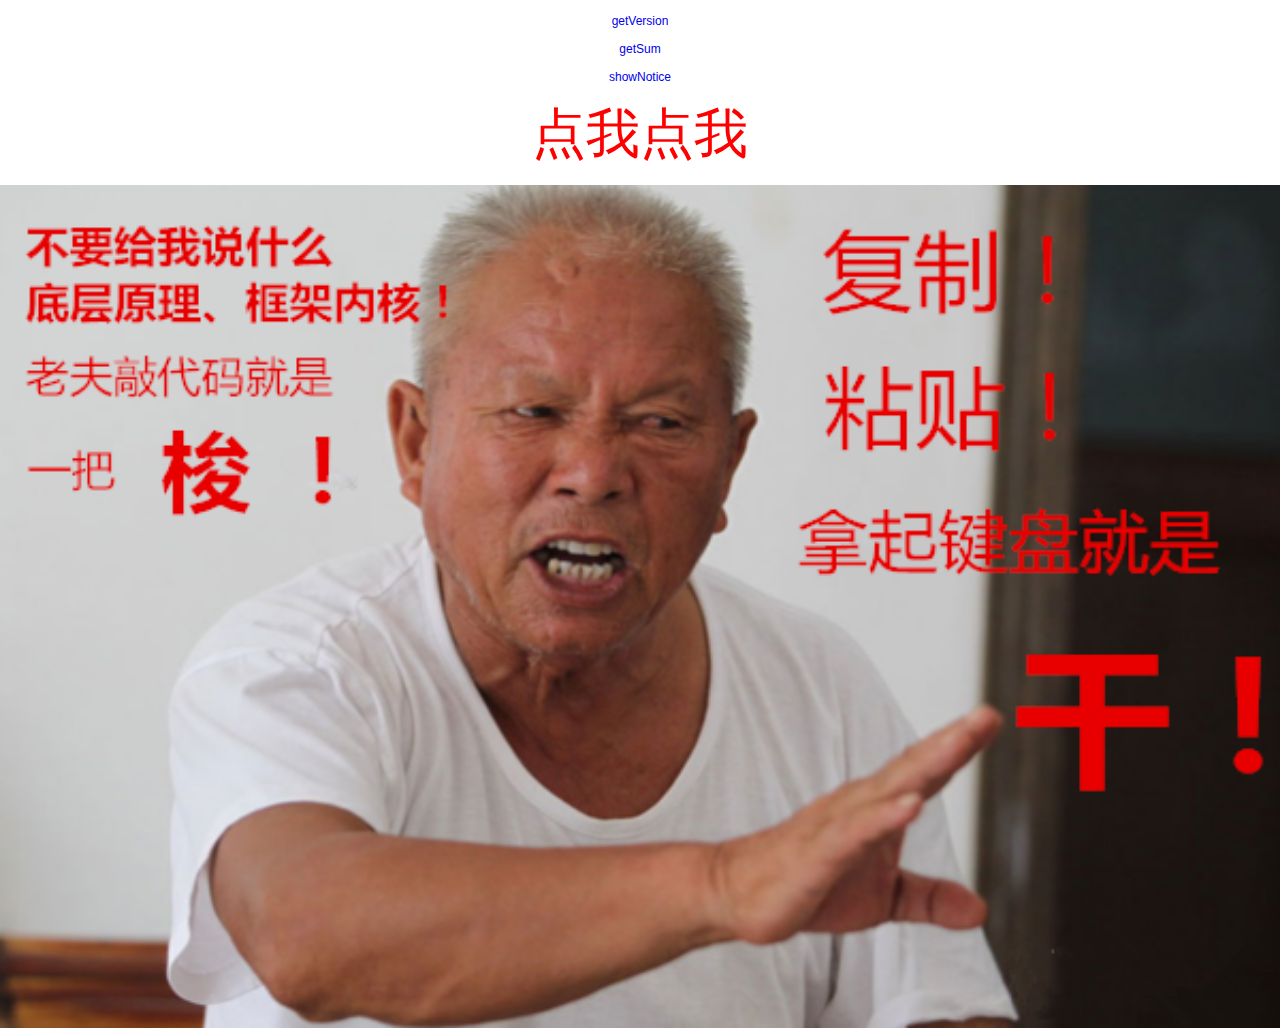
<file: JsNativeAndLocalHtmlDemo/resources/本地html测试加载/index.html>
<html>

<head>
  <title>index_legend2</title>
  <meta charset="utf-8">
  <meta name="keywords" content="轻轻家教,家教上门一对一,名师家教,小学奥数,初中数学,家教app">
  <meta name="description" content="轻轻家教是目前国内领先的大型家教APP，已携手教育培训行业巨头学而思，致力于通过大数据为学生匹配适合的老师上门授课，按次付费有保障，让家长足不出户找到合适的好老师，快速提高学生成绩。">
  <meta name="applicable-device" content="mobile">
  <meta name="apple-touch-fullscreen" content="yes" />
  <meta name="format-detection" content="telephone=no" />
  <meta name="apple-mobile-web-app-capable" content="yes" />
  <meta http-equiv="Cache-Control" content="no-transform" />
  <meta http-equiv="X-UA-Compatible" content="IE=edge,chrome=1">
  <meta name="apple-mobile-web-app-status-bar-style" content="black" />
  <meta name="viewport" content="width=device-width,initial-scale=1.0,maximum-scale=1.0,user-scalable=no" />
  <script>!function () { var a = "@charset \"utf-8\";html{color:#000;background:#fff;overflow-y:scroll;-webkit-text-size-adjust:100%;-ms-text-size-adjust:100%}html *{outline:0;-webkit-text-size-adjust:none;-webkit-tap-highlight-color:rgba(0,0,0,0)}html,body{font-family:sans-serif}body,div,dl,dt,dd,ul,ol,li,h1,h2,h3,h4,h5,h6,pre,code,form,fieldset,legend,input,textarea,p,blockquote,th,td,hr,button,article,aside,details,figcaption,figure,footer,header,hgroup,menu,nav,section{margin:0;padding:0}input,select,textarea{font-size:100%}table{border-collapse:collapse;border-spacing:0}fieldset,img{border:0}abbr,acronym{border:0;font-variant:normal}del{text-decoration:line-through}address,caption,cite,code,dfn,em,th,var{font-style:normal;font-weight:500}ol,ul{list-style:none}caption,th{text-align:left}h1,h2,h3,h4,h5,h6{font-size:100%;font-weight:500}q:before,q:after{content:''}sub,sup{font-size:75%;line-height:0;position:relative;vertical-align:baseline}sup{top:-.5em}sub{bottom:-.25em}a:hover{text-decoration:underline}ins,a{text-decoration:none}", b = document.createElement("style"); if (document.getElementsByTagName("head")[0].appendChild(b), b.styleSheet) b.styleSheet.disabled || (b.styleSheet.cssText = a); else try { b.innerHTML = a } catch (c) { b.innerText = a } }(); !function (a, b) { function c() { var b = f.getBoundingClientRect().width; b / i > 540 && (b = 540 * i); var c = b / 10; f.style.fontSize = c + "px", k.rem = a.rem = c } var d, e = a.document, f = e.documentElement, g = e.querySelector('meta[name="viewport"]'), h = e.querySelector('meta[name="flexible"]'), i = 0, j = 0, k = b.flexible || (b.flexible = {}); if (g) { console.warn("将根据已有的meta标签来设置缩放比例"); var l = g.getAttribute("content").match(/initial\-scale=([\d\.]+)/); l && (j = parseFloat(l[1]), i = parseInt(1 / j)) } else if (h) { var m = h.getAttribute("content"); if (m) { var n = m.match(/initial\-dpr=([\d\.]+)/), o = m.match(/maximum\-dpr=([\d\.]+)/); n && (i = parseFloat(n[1]), j = parseFloat((1 / i).toFixed(2))), o && (i = parseFloat(o[1]), j = parseFloat((1 / i).toFixed(2))) } } if (!i && !j) { var p = (a.navigator.appVersion.match(/android/gi), a.navigator.appVersion.match(/iphone/gi)), q = a.devicePixelRatio; i = p ? q >= 3 && (!i || i >= 3) ? 3 : q >= 2 && (!i || i >= 2) ? 2 : 1 : 1, j = 1 / i } if (f.setAttribute("data-dpr", i), !g) if (g = e.createElement("meta"), g.setAttribute("name", "viewport"), g.setAttribute("content", "initial-scale=" + j + ", maximum-scale=" + j + ", minimum-scale=" + j + ", user-scalable=no"), f.firstElementChild) f.firstElementChild.appendChild(g); else { var r = e.createElement("div"); r.appendChild(g), e.write(r.innerHTML) } a.addEventListener("resize", function () { clearTimeout(d), d = setTimeout(c, 300) }, !1), a.addEventListener("pageshow", function (a) { a.persisted && (clearTimeout(d), d = setTimeout(c, 300)) }, !1), "complete" === e.readyState ? e.body.style.fontSize = 12 * i + "px" : e.addEventListener("DOMContentLoaded", function () { e.body.style.fontSize = 12 * i + "px" }, !1), c(), k.dpr = a.dpr = i, k.refreshRem = c, k.rem2px = function (a) { var b = parseFloat(a) * this.rem; return "string" == typeof a && a.match(/rem$/) && (b += "px"), b }, k.px2rem = function (a) { var b = parseFloat(a) / this.rem; return "string" == typeof a && a.match(/px$/) && (b += "rem"), b } }(window, window.lib || (window.lib = {}));</script>
  <script src="http://libs.baidu.com/jquery/1.9.1/jquery.min.js"></script> 
  <link rel="stylesheet" href="./test.css">
  <script type="text/javascript">
    $(function () {
      $("#getVersion").click(function () {
        if (window.BenJSExternal) {
          var appVersion = BenJSExternal.getVersion();
          console.log(appVersion);
          alert(appVersion);
        } else {
          var message = {
            func: "getVersion"
          }
          window.webkit.messageHandlers.BenJSExternal.postMessage(message)
        }
      });

      $("#getSum").click(function () {
        if (window.BenJSExternal) {
          var sum = BenJSExternal.getSum(1, 2, 93);
          console.log(sum);
          alert(sum);
        } else {
          var message = {
            func: "getSum",
            args: [1, 2, 93]
          }
          window.webkit.messageHandlers.BenJSExternal.postMessage(message)
        }
      });

      $("#showNotice").click(function () {
        if (window.BenJSExternal) {
          BenJSExternal.showNotice("this is a test!!!");
        } else {
          var message = {
            func: "showNotice",
            message: "hello world"
          }
          window.webkit.messageHandlers.BenJSExternal.postMessage(message);
        }
      });
    });
    window.callbackInWKWebView = (funcName, result) => {
      alert(funcName + " return " + result);
      return "callback finish";
    }
  </script>
</head>

<body>
  <br />
  <a href="###" id="getVersion">getVersion</a>
  <br />
  <br />
  <a href="###" id="getSum">getSum</a>
  <br />
  <br />
  <a href="###" id="showNotice">showNotice</a>
  <br />
  <br />
  <div class="bottom_text" id="bottom_text">点我点我</div>
  <br />
  <div class="image_content"><img id="justdoit_image" src="./test.png" alt="logo image" /></div>
</body>

<script src="./test.js"></script>
<!--    <script type="text/javascript">-->
<!--        var myDiv = document.getElementById("bottom_text");-->
<!--        -->
<!--        //var myImage = document.getElementById("justdoit_image");-->
<!--        -->
<!--        myDiv.onclick = function() {-->
<!--            alert("abc");-->
<!--        }-->
<!--    </script>-->

<!--    <style>-->
<!--        .bottom_text {-->
<!--            color: red;-->
<!--            font-size: 3rem;-->
<!--        }-->
<!--    </style>-->

</html>
</file>
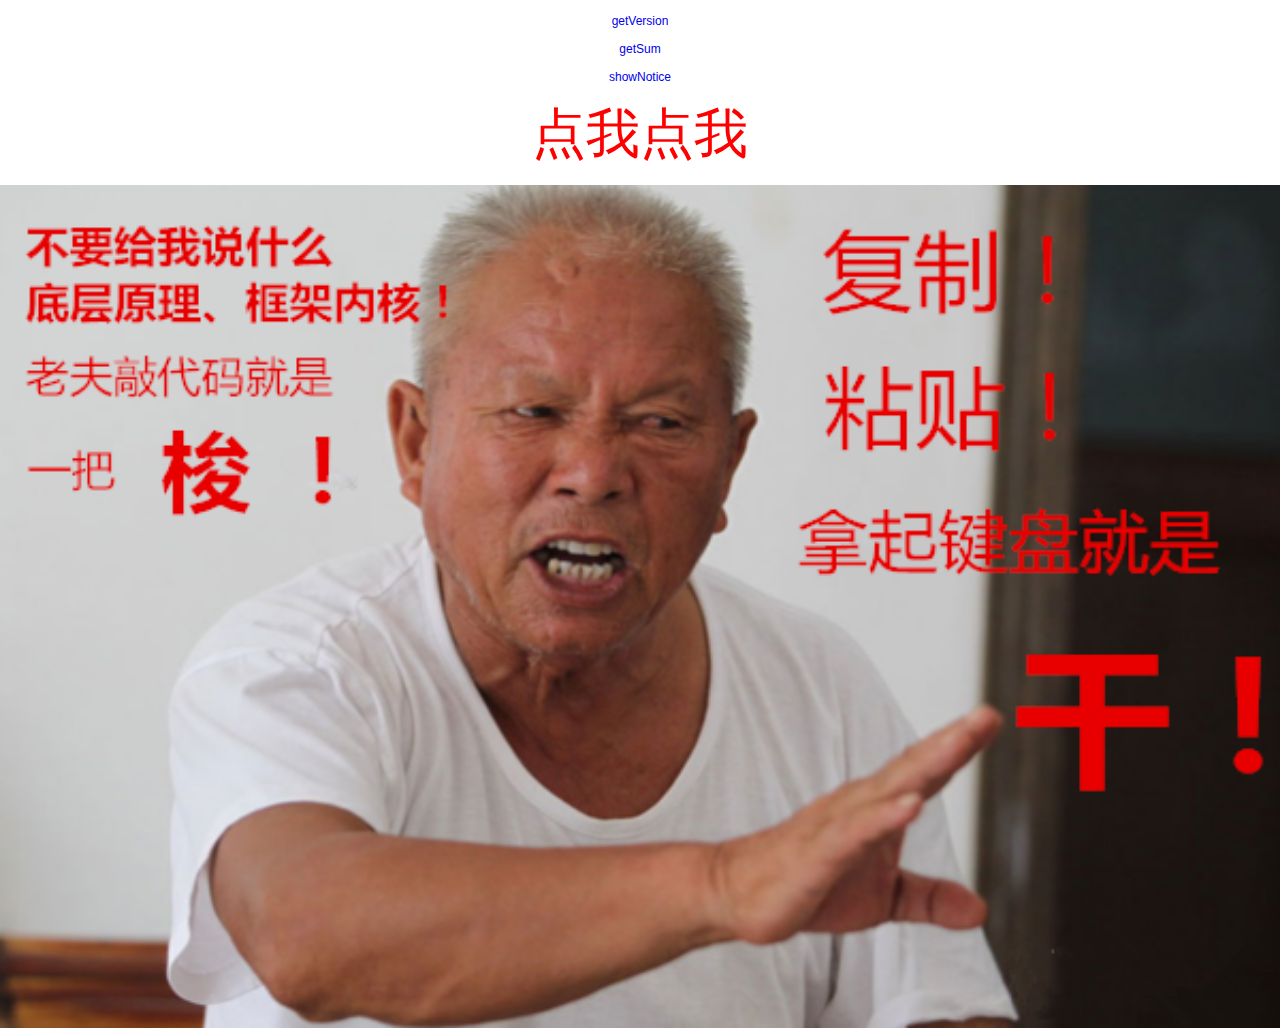
<file: JsNativeAndLocalHtmlDemo/resources/本地html测试加载/LocalH5.bundle/index.html>
<html>

<head>
  <title>index_legend2</title>
  <meta charset="utf-8">
  <meta name="keywords" content="轻轻家教,家教上门一对一,名师家教,小学奥数,初中数学,家教app">
  <meta name="description" content="轻轻家教是目前国内领先的大型家教APP，已携手教育培训行业巨头学而思，致力于通过大数据为学生匹配适合的老师上门授课，按次付费有保障，让家长足不出户找到合适的好老师，快速提高学生成绩。">
  <meta name="applicable-device" content="mobile">
  <meta name="apple-touch-fullscreen" content="yes" />
  <meta name="format-detection" content="telephone=no" />
  <meta name="apple-mobile-web-app-capable" content="yes" />
  <meta http-equiv="Cache-Control" content="no-transform" />
  <meta http-equiv="X-UA-Compatible" content="IE=edge,chrome=1">
  <meta name="apple-mobile-web-app-status-bar-style" content="black" />
  <meta name="viewport" content="width=device-width,initial-scale=1.0,maximum-scale=1.0,user-scalable=no" />
  <script>!function () { var a = "@charset \"utf-8\";html{color:#000;background:#fff;overflow-y:scroll;-webkit-text-size-adjust:100%;-ms-text-size-adjust:100%}html *{outline:0;-webkit-text-size-adjust:none;-webkit-tap-highlight-color:rgba(0,0,0,0)}html,body{font-family:sans-serif}body,div,dl,dt,dd,ul,ol,li,h1,h2,h3,h4,h5,h6,pre,code,form,fieldset,legend,input,textarea,p,blockquote,th,td,hr,button,article,aside,details,figcaption,figure,footer,header,hgroup,menu,nav,section{margin:0;padding:0}input,select,textarea{font-size:100%}table{border-collapse:collapse;border-spacing:0}fieldset,img{border:0}abbr,acronym{border:0;font-variant:normal}del{text-decoration:line-through}address,caption,cite,code,dfn,em,th,var{font-style:normal;font-weight:500}ol,ul{list-style:none}caption,th{text-align:left}h1,h2,h3,h4,h5,h6{font-size:100%;font-weight:500}q:before,q:after{content:''}sub,sup{font-size:75%;line-height:0;position:relative;vertical-align:baseline}sup{top:-.5em}sub{bottom:-.25em}a:hover{text-decoration:underline}ins,a{text-decoration:none}", b = document.createElement("style"); if (document.getElementsByTagName("head")[0].appendChild(b), b.styleSheet) b.styleSheet.disabled || (b.styleSheet.cssText = a); else try { b.innerHTML = a } catch (c) { b.innerText = a } }(); !function (a, b) { function c() { var b = f.getBoundingClientRect().width; b / i > 540 && (b = 540 * i); var c = b / 10; f.style.fontSize = c + "px", k.rem = a.rem = c } var d, e = a.document, f = e.documentElement, g = e.querySelector('meta[name="viewport"]'), h = e.querySelector('meta[name="flexible"]'), i = 0, j = 0, k = b.flexible || (b.flexible = {}); if (g) { console.warn("将根据已有的meta标签来设置缩放比例"); var l = g.getAttribute("content").match(/initial\-scale=([\d\.]+)/); l && (j = parseFloat(l[1]), i = parseInt(1 / j)) } else if (h) { var m = h.getAttribute("content"); if (m) { var n = m.match(/initial\-dpr=([\d\.]+)/), o = m.match(/maximum\-dpr=([\d\.]+)/); n && (i = parseFloat(n[1]), j = parseFloat((1 / i).toFixed(2))), o && (i = parseFloat(o[1]), j = parseFloat((1 / i).toFixed(2))) } } if (!i && !j) { var p = (a.navigator.appVersion.match(/android/gi), a.navigator.appVersion.match(/iphone/gi)), q = a.devicePixelRatio; i = p ? q >= 3 && (!i || i >= 3) ? 3 : q >= 2 && (!i || i >= 2) ? 2 : 1 : 1, j = 1 / i } if (f.setAttribute("data-dpr", i), !g) if (g = e.createElement("meta"), g.setAttribute("name", "viewport"), g.setAttribute("content", "initial-scale=" + j + ", maximum-scale=" + j + ", minimum-scale=" + j + ", user-scalable=no"), f.firstElementChild) f.firstElementChild.appendChild(g); else { var r = e.createElement("div"); r.appendChild(g), e.write(r.innerHTML) } a.addEventListener("resize", function () { clearTimeout(d), d = setTimeout(c, 300) }, !1), a.addEventListener("pageshow", function (a) { a.persisted && (clearTimeout(d), d = setTimeout(c, 300)) }, !1), "complete" === e.readyState ? e.body.style.fontSize = 12 * i + "px" : e.addEventListener("DOMContentLoaded", function () { e.body.style.fontSize = 12 * i + "px" }, !1), c(), k.dpr = a.dpr = i, k.refreshRem = c, k.rem2px = function (a) { var b = parseFloat(a) * this.rem; return "string" == typeof a && a.match(/rem$/) && (b += "px"), b }, k.px2rem = function (a) { var b = parseFloat(a) / this.rem; return "string" == typeof a && a.match(/px$/) && (b += "rem"), b } }(window, window.lib || (window.lib = {}));</script>
  <script src="http://libs.baidu.com/jquery/1.9.1/jquery.min.js"></script>
  <link rel="stylesheet" href="./test.css">
  <script type="text/javascript">
    $(function () {
      $("#getVersion").click(function () {
        if (window.BenJSExternal) {
          var appVersion = BenJSExternal.getVersion();
          console.log(appVersion);
          alert(appVersion);
        } else {
          var message = {
            func: "getVersion"
          }
          window.webkit.messageHandlers.BenJSExternal.postMessage(message)
        }
      });

      $("#getSum").click(function () {
        if (window.BenJSExternal) {
          var sum = BenJSExternal.getSum(1, 2, 93);
          console.log(sum);
          alert(sum);
        } else {
          var message = {
            func: "getSum",
            args: [1, 2, 93]
          }
          window.webkit.messageHandlers.BenJSExternal.postMessage(message)
        }
      });

      $("#showNotice").click(function () {
        if (window.BenJSExternal) {
          BenJSExternal.showNotice("this is a test!!!");
        } else {
          var message = {
            func: "showNotice",
            message: "hello world"
          }
          window.webkit.messageHandlers.BenJSExternal.postMessage(message);
        }
      });
    });
    window.callbackInWKWebView = (funcName, result) => {
      alert(funcName + " return " + result);
      return "callback finish";
    }
  </script>
</head>

<body>
  <br />
  <a href="###" id="getVersion">getVersion</a>
  <br />
  <br />
  <a href="###" id="getSum">getSum</a>
  <br />
  <br />
  <a href="###" id="showNotice">showNotice</a>
  <br />
  <br />
  <div class="bottom_text" id="bottom_text">点我点我</div>
  <br />
  <div class="image_content"><img id="justdoit_image" src="./test.png" alt="logo image" /></div>
</body>

<script src="./test.js"></script>
<!--    <script type="text/javascript">-->
<!--        var myDiv = document.getElementById("bottom_text");-->
<!--        -->
<!--        //var myImage = document.getElementById("justdoit_image");-->
<!--        -->
<!--        myDiv.onclick = function() {-->
<!--            alert("abc");-->
<!--        }-->
<!--    </script>-->

<!--    <style>-->
<!--        .bottom_text {-->
<!--            color: red;-->
<!--            font-size: 3rem;-->
<!--        }-->
<!--    </style>-->

</html>
</file>
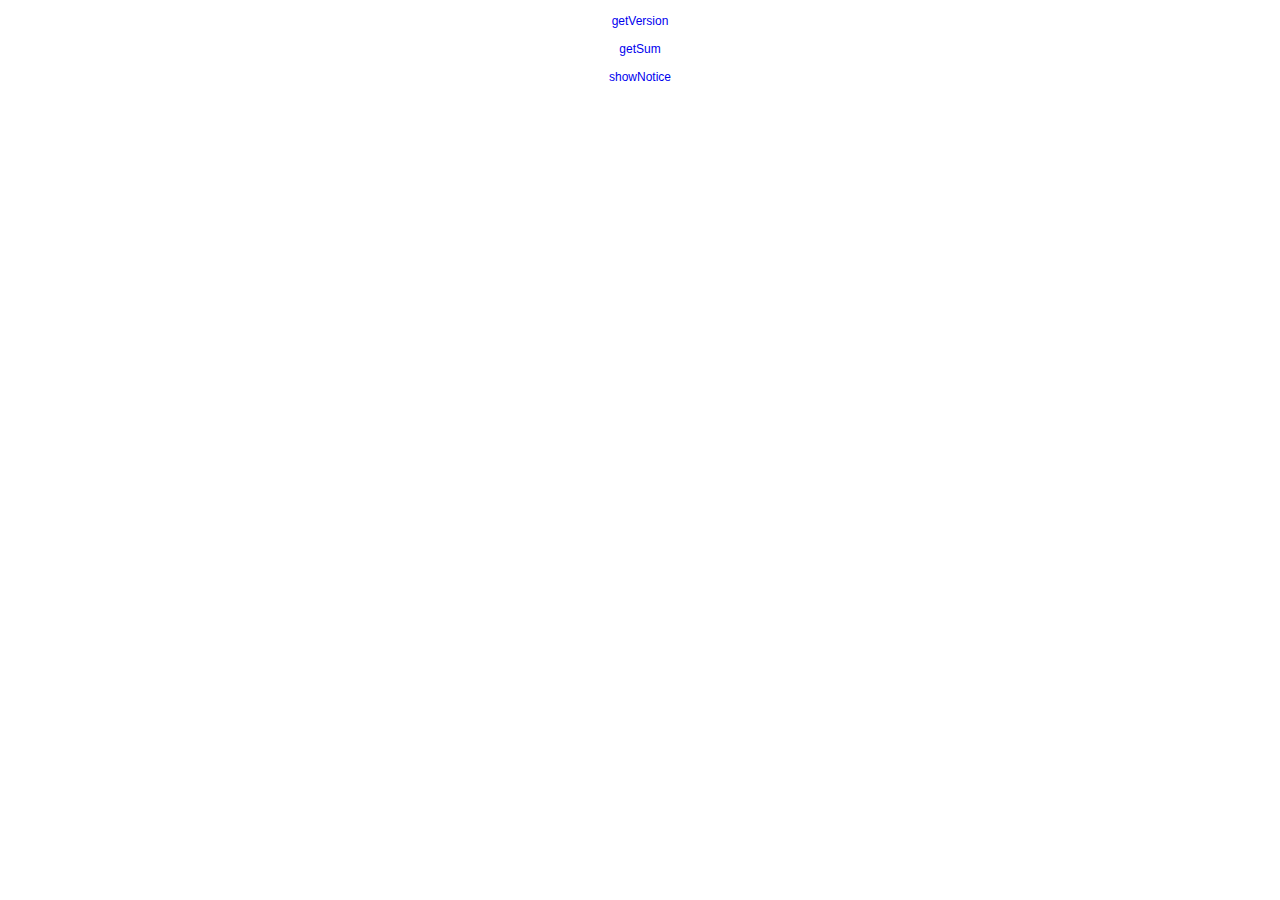
<file: JsNativeAndLocalHtmlDemo/resources/本地html测试JS交互/local.html>
<html>

<head>
  <title>index_legend2</title>
  <meta charset="utf-8">
  <meta name="keywords" content="轻轻家教,家教上门一对一,名师家教,小学奥数,初中数学,家教app">
  <meta name="description" content="轻轻家教是目前国内领先的大型家教APP，已携手教育培训行业巨头学而思，致力于通过大数据为学生匹配适合的老师上门授课，按次付费有保障，让家长足不出户找到合适的好老师，快速提高学生成绩。">
  <meta name="applicable-device" content="mobile">
  <meta name="apple-touch-fullscreen" content="yes" />
  <meta name="format-detection" content="telephone=no" />
  <meta name="apple-mobile-web-app-capable" content="yes" />
  <meta http-equiv="Cache-Control" content="no-transform" />
  <meta http-equiv="X-UA-Compatible" content="IE=edge,chrome=1">
  <meta name="apple-mobile-web-app-status-bar-style" content="black" />
  <meta name="viewport" content="width=device-width,initial-scale=1.0,maximum-scale=1.0,user-scalable=no" />
  <script>!function () { var a = "@charset \"utf-8\";html{color:#000;background:#fff;overflow-y:scroll;-webkit-text-size-adjust:100%;-ms-text-size-adjust:100%}html *{outline:0;-webkit-text-size-adjust:none;-webkit-tap-highlight-color:rgba(0,0,0,0)}html,body{font-family:sans-serif}body,div,dl,dt,dd,ul,ol,li,h1,h2,h3,h4,h5,h6,pre,code,form,fieldset,legend,input,textarea,p,blockquote,th,td,hr,button,article,aside,details,figcaption,figure,footer,header,hgroup,menu,nav,section{margin:0;padding:0}input,select,textarea{font-size:100%}table{border-collapse:collapse;border-spacing:0}fieldset,img{border:0}abbr,acronym{border:0;font-variant:normal}del{text-decoration:line-through}address,caption,cite,code,dfn,em,th,var{font-style:normal;font-weight:500}ol,ul{list-style:none}caption,th{text-align:left}h1,h2,h3,h4,h5,h6{font-size:100%;font-weight:500}q:before,q:after{content:''}sub,sup{font-size:75%;line-height:0;position:relative;vertical-align:baseline}sup{top:-.5em}sub{bottom:-.25em}a:hover{text-decoration:underline}ins,a{text-decoration:none}", b = document.createElement("style"); if (document.getElementsByTagName("head")[0].appendChild(b), b.styleSheet) b.styleSheet.disabled || (b.styleSheet.cssText = a); else try { b.innerHTML = a } catch (c) { b.innerText = a } }(); !function (a, b) { function c() { var b = f.getBoundingClientRect().width; b / i > 540 && (b = 540 * i); var c = b / 10; f.style.fontSize = c + "px", k.rem = a.rem = c } var d, e = a.document, f = e.documentElement, g = e.querySelector('meta[name="viewport"]'), h = e.querySelector('meta[name="flexible"]'), i = 0, j = 0, k = b.flexible || (b.flexible = {}); if (g) { console.warn("将根据已有的meta标签来设置缩放比例"); var l = g.getAttribute("content").match(/initial\-scale=([\d\.]+)/); l && (j = parseFloat(l[1]), i = parseInt(1 / j)) } else if (h) { var m = h.getAttribute("content"); if (m) { var n = m.match(/initial\-dpr=([\d\.]+)/), o = m.match(/maximum\-dpr=([\d\.]+)/); n && (i = parseFloat(n[1]), j = parseFloat((1 / i).toFixed(2))), o && (i = parseFloat(o[1]), j = parseFloat((1 / i).toFixed(2))) } } if (!i && !j) { var p = (a.navigator.appVersion.match(/android/gi), a.navigator.appVersion.match(/iphone/gi)), q = a.devicePixelRatio; i = p ? q >= 3 && (!i || i >= 3) ? 3 : q >= 2 && (!i || i >= 2) ? 2 : 1 : 1, j = 1 / i } if (f.setAttribute("data-dpr", i), !g) if (g = e.createElement("meta"), g.setAttribute("name", "viewport"), g.setAttribute("content", "initial-scale=" + j + ", maximum-scale=" + j + ", minimum-scale=" + j + ", user-scalable=no"), f.firstElementChild) f.firstElementChild.appendChild(g); else { var r = e.createElement("div"); r.appendChild(g), e.write(r.innerHTML) } a.addEventListener("resize", function () { clearTimeout(d), d = setTimeout(c, 300) }, !1), a.addEventListener("pageshow", function (a) { a.persisted && (clearTimeout(d), d = setTimeout(c, 300)) }, !1), "complete" === e.readyState ? e.body.style.fontSize = 12 * i + "px" : e.addEventListener("DOMContentLoaded", function () { e.body.style.fontSize = 12 * i + "px" }, !1), c(), k.dpr = a.dpr = i, k.refreshRem = c, k.rem2px = function (a) { var b = parseFloat(a) * this.rem; return "string" == typeof a && a.match(/rem$/) && (b += "px"), b }, k.px2rem = function (a) { var b = parseFloat(a) / this.rem; return "string" == typeof a && a.match(/px$/) && (b += "rem"), b } }(window, window.lib || (window.lib = {}));</script>
  <script src="http://libs.baidu.com/jquery/1.9.1/jquery.min.js"></script>
  <script type="text/javascript">
    $(function () {
      $("#getVersion").click(function () {
        if (window.BenJSExternal) {
          var appVersion = BenJSExternal.getVersion();
          console.log(appVersion);
          alert(appVersion);
        } else {
          var message = {
            func: "getVersion"
          }
          window.webkit.messageHandlers.BenJSExternal.postMessage(message)
        }
      });

      $("#getSum").click(function () {
        if (window.BenJSExternal) {
          var sum = BenJSExternal.getSum(1, 2, 93);
          console.log(sum);
          alert(sum);
        } else {
          var message = {
            func: "getSum",
            args: [1, 2, 93]
          }
          window.webkit.messageHandlers.BenJSExternal.postMessage(message)
        }
      });

      $("#showNotice").click(function () {
        if (window.BenJSExternal) {
          BenJSExternal.showNotice("this is a test!!!");
        } else {
          var message = {
            func: "showNotice",
            message: "hello world"
          }
          window.webkit.messageHandlers.BenJSExternal.postMessage(message);
        }
      });
    });
    window.callbackInWKWebView = (funcName, result) => {
      alert(funcName + " return " + result);
      return "callback finish";
    }
  </script>
</head>

<body>
  <br />
  <a href="###" id="getVersion">getVersion</a>
  <br />
  <br />
  <a href="###" id="getSum">getSum</a>
  <br />
  <br />
  <a href="###" id="showNotice">showNotice</a>
  <br />
  <br />
  <!--  <div class="bottom_text">点我点我</div>-->
</body>

<style>
  body {
    text-align: center;
  }

<!--  .bottom_text {-->
<!--    background: blue;-->
<!--    text-align: center;-->
<!--    color: red;-->
<!--    font-size: 1rem;-->
<!--  }-->
</style>

</html>
</file>
<file: JsNativeAndLocalHtmlDemo/resources/本地html测试加载/test.css>
.bottom_text {
    text-align: center;
    color: red;
    font-size: 1rem;
}

body {
    text-align: center;
}

.image_content {
    width: 100%;
    height: auto;
}

img {
    width: 100%;
    height: auto;
}
</file>
<file: JsNativeAndLocalHtmlDemo/resources/本地html测试加载/LocalH5.bundle/test.css>
.bottom_text {
    text-align: center;
    color: red;
    font-size: 1rem;
}

body {
    text-align: center;
}

.image_content {
    width: 100%;
    height: auto;
}

img {
    width: 100%;
    height: auto;
}
</file>
